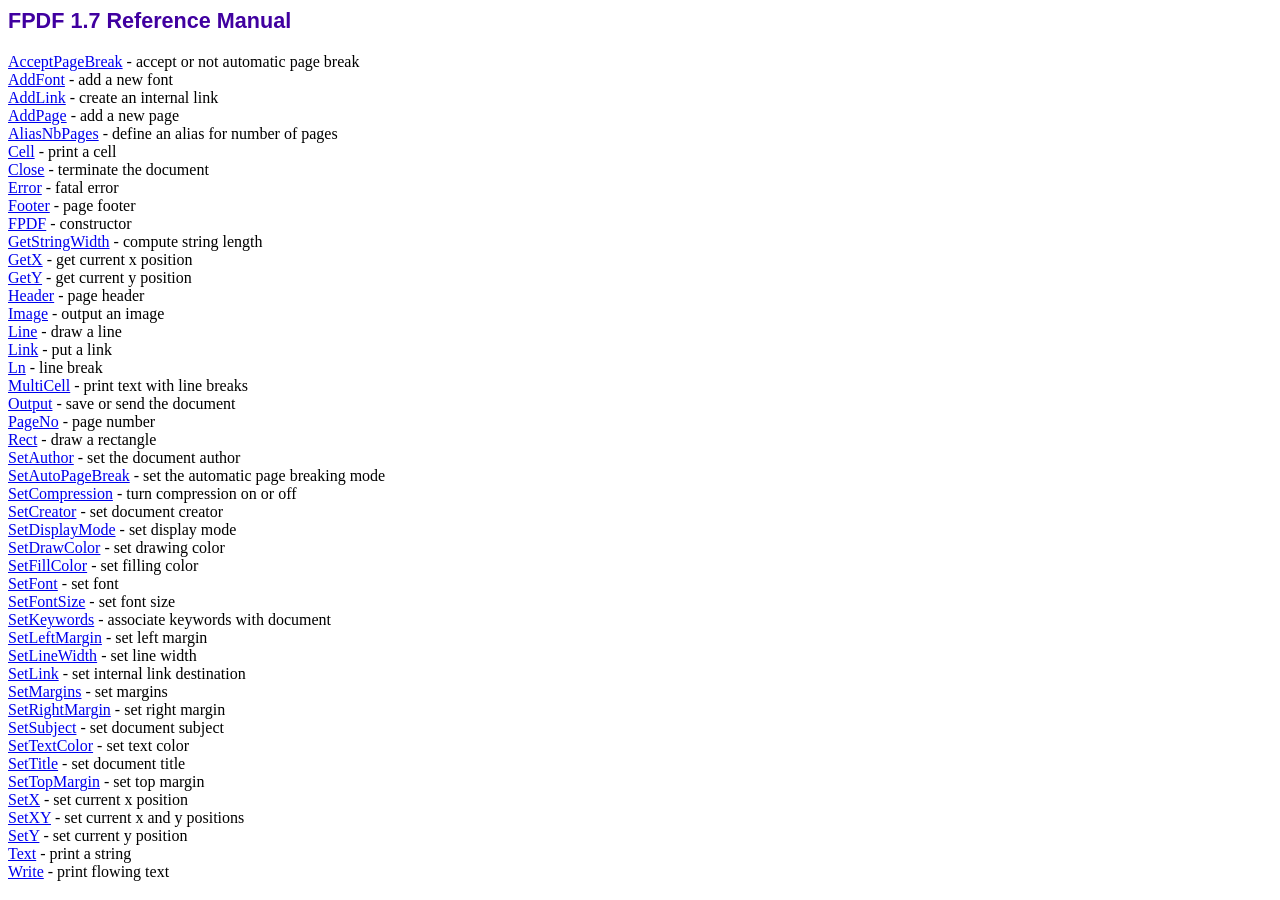
<file: assets/pdf/doc/index.htm>
<!DOCTYPE html PUBLIC "-//W3C//DTD HTML 4.01 Transitional//EN">
<html>
<head>
<meta http-equiv="Content-Type" content="text/html; charset=ISO-8859-1">
<title>FPDF 1.7 Reference Manual</title>
<link type="text/css" rel="stylesheet" href="../fpdf.css">
</head>
<body>
<h1>FPDF 1.7 Reference Manual</h1>
<a href="acceptpagebreak.htm">AcceptPageBreak</a> - accept or not automatic page break<br>
<a href="addfont.htm">AddFont</a> - add a new font<br>
<a href="addlink.htm">AddLink</a> - create an internal link<br>
<a href="addpage.htm">AddPage</a> - add a new page<br>
<a href="aliasnbpages.htm">AliasNbPages</a> - define an alias for number of pages<br>
<a href="cell.htm">Cell</a> - print a cell<br>
<a href="close.htm">Close</a> - terminate the document<br>
<a href="error.htm">Error</a> - fatal error<br>
<a href="footer.htm">Footer</a> - page footer<br>
<a href="fpdf.htm">FPDF</a> - constructor<br>
<a href="getstringwidth.htm">GetStringWidth</a> - compute string length<br>
<a href="getx.htm">GetX</a> - get current x position<br>
<a href="gety.htm">GetY</a> - get current y position<br>
<a href="header.htm">Header</a> - page header<br>
<a href="image.htm">Image</a> - output an image<br>
<a href="line.htm">Line</a> - draw a line<br>
<a href="link.htm">Link</a> - put a link<br>
<a href="ln.htm">Ln</a> - line break<br>
<a href="multicell.htm">MultiCell</a> - print text with line breaks<br>
<a href="output.htm">Output</a> - save or send the document<br>
<a href="pageno.htm">PageNo</a> - page number<br>
<a href="rect.htm">Rect</a> - draw a rectangle<br>
<a href="setauthor.htm">SetAuthor</a> - set the document author<br>
<a href="setautopagebreak.htm">SetAutoPageBreak</a> - set the automatic page breaking mode<br>
<a href="setcompression.htm">SetCompression</a> - turn compression on or off<br>
<a href="setcreator.htm">SetCreator</a> - set document creator<br>
<a href="setdisplaymode.htm">SetDisplayMode</a> - set display mode<br>
<a href="setdrawcolor.htm">SetDrawColor</a> - set drawing color<br>
<a href="setfillcolor.htm">SetFillColor</a> - set filling color<br>
<a href="setfont.htm">SetFont</a> - set font<br>
<a href="setfontsize.htm">SetFontSize</a> - set font size<br>
<a href="setkeywords.htm">SetKeywords</a> - associate keywords with document<br>
<a href="setleftmargin.htm">SetLeftMargin</a> - set left margin<br>
<a href="setlinewidth.htm">SetLineWidth</a> - set line width<br>
<a href="setlink.htm">SetLink</a> - set internal link destination<br>
<a href="setmargins.htm">SetMargins</a> - set margins<br>
<a href="setrightmargin.htm">SetRightMargin</a> - set right margin<br>
<a href="setsubject.htm">SetSubject</a> - set document subject<br>
<a href="settextcolor.htm">SetTextColor</a> - set text color<br>
<a href="settitle.htm">SetTitle</a> - set document title<br>
<a href="settopmargin.htm">SetTopMargin</a> - set top margin<br>
<a href="setx.htm">SetX</a> - set current x position<br>
<a href="setxy.htm">SetXY</a> - set current x and y positions<br>
<a href="sety.htm">SetY</a> - set current y position<br>
<a href="text.htm">Text</a> - print a string<br>
<a href="write.htm">Write</a> - print flowing text<br>
</body>
</html>
</file>
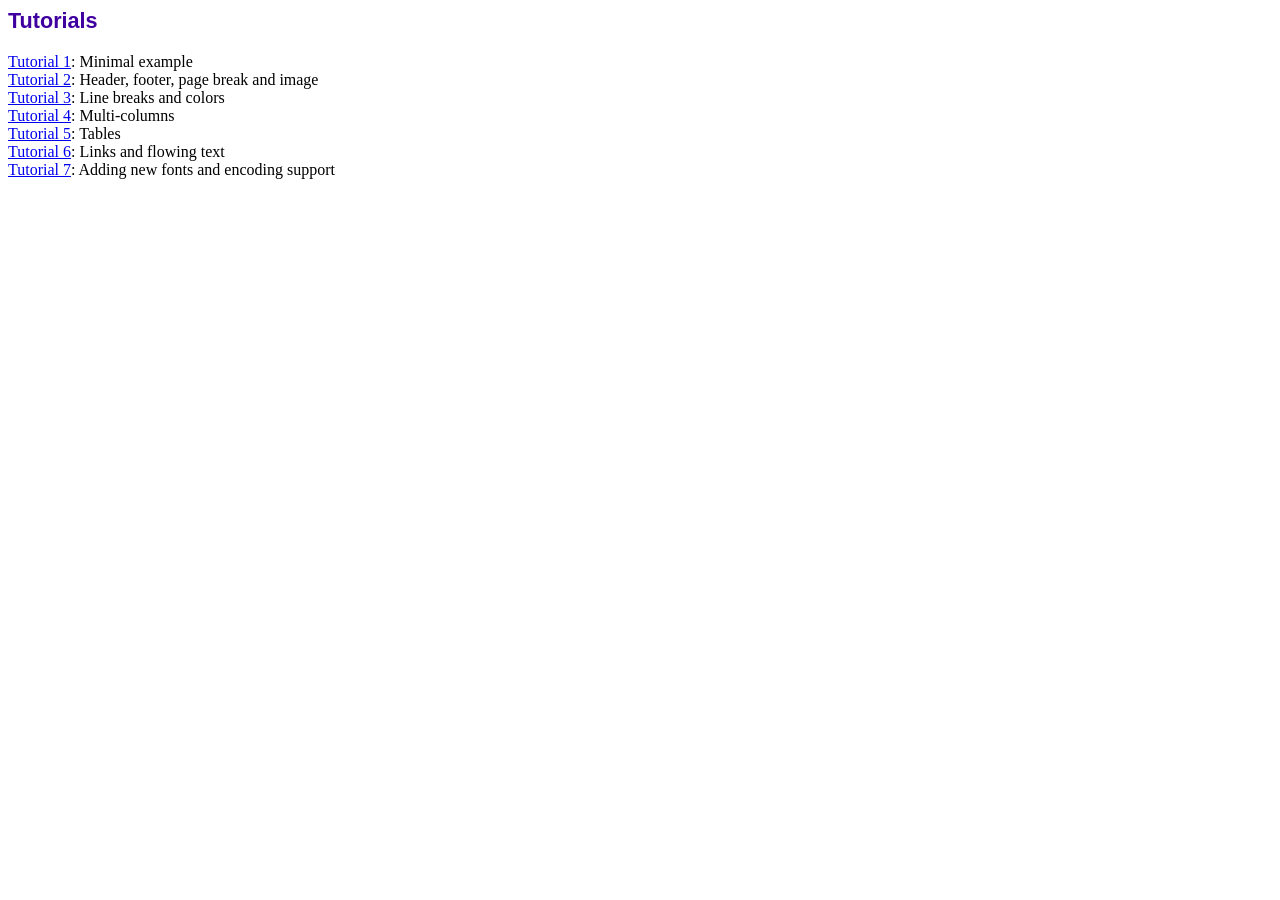
<file: assets/pdf/tutorial/index.htm>
<!DOCTYPE html PUBLIC "-//W3C//DTD HTML 4.01 Transitional//EN">
<html>
<head>
<meta http-equiv="Content-Type" content="text/html; charset=ISO-8859-1">
<title>Tutorials</title>
<link type="text/css" rel="stylesheet" href="../fpdf.css">
</head>
<body>
<h1>Tutorials</h1>
<ul style="list-style-type:none; margin-left:0; padding-left:0">
<li><a href="tuto1.htm">Tutorial 1</a>: Minimal example</li>
<li><a href="tuto2.htm">Tutorial 2</a>: Header, footer, page break and image</li>
<li><a href="tuto3.htm">Tutorial 3</a>: Line breaks and colors</li>
<li><a href="tuto4.htm">Tutorial 4</a>: Multi-columns</li>
<li><a href="tuto5.htm">Tutorial 5</a>: Tables</li>
<li><a href="tuto6.htm">Tutorial 6</a>: Links and flowing text</li>
<li><a href="tuto7.htm">Tutorial 7</a>: Adding new fonts and encoding support</li>
</UL>
</body>
</html>
</file>
<file: assets/pdf/fpdf.css>
body {font-family:"Times New Roman",serif}
h1 {font:bold 135% Arial,sans-serif; color:#4000A0; margin-bottom:0.9em}
h2 {font:bold 95% Arial,sans-serif; color:#900000; margin-top:1.5em; margin-bottom:1em}
dl.param dt {text-decoration:underline}
dl.param dd {margin-top:1em; margin-bottom:1em}
dl.param ul {margin-top:1em; margin-bottom:1em}
tt, code, kbd {font-family:"Courier New",Courier,monospace; font-size:82%}
div.source {margin-top:1.4em; margin-bottom:1.3em}
div.source pre {display:table; border:1px solid #24246A; width:100%; margin:0em; font-family:inherit; font-size:100%}
div.source code {display:block; border:1px solid #C5C5EC; background-color:#F0F5FF; padding:6px; color:#000000}
div.doc-source {margin-top:1.4em; margin-bottom:1.3em}
div.doc-source pre {display:table; width:100%; margin:0em; font-family:inherit; font-size:100%}
div.doc-source code {display:block; background-color:#E0E0E0; padding:4px}
.kw {color:#000080; font-weight:bold}
.str {color:#CC0000}
.cmt {color:#008000}
p.demo {text-align:center; margin-top:-0.9em}
a.demo {text-decoration:none; font-weight:bold; color:#0000CC}
a.demo:link {text-decoration:none; font-weight:bold; color:#0000CC}
a.demo:hover {text-decoration:none; font-weight:bold; color:#0000FF}
a.demo:active {text-decoration:none; font-weight:bold; color:#0000FF}
</file>
